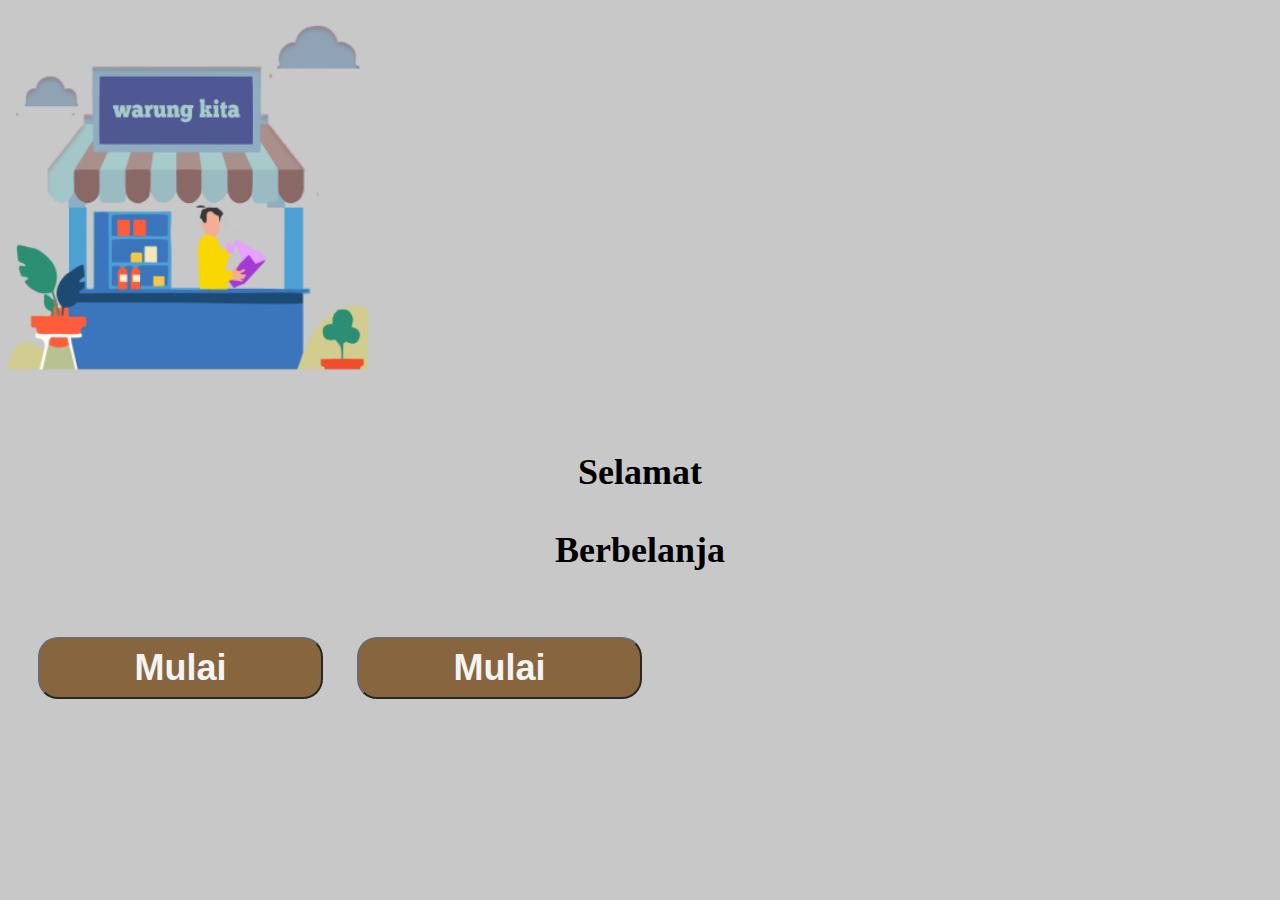
<file: index.html>
<!DOCTYPE html>
<html lang="en">
<head>
    <meta charset="UTF-8">
    <meta name="viewport" content="width=device-width, initial-scale=1.0">
    <title>Halaman awal aplikasi</title>
    <link rel="stylesheet" href="assets/css/style.css">
</head>
<body>
    <div class="gambar-awal">
        <img src="assets/gambar/gambar warung online.png" alt=""> 
    </div>

    <div class="text-awal">
        <p>Selamat</p><p>Berbelanja</p></div>

    <div class="tombol">

        <a href="login_nendi.html"><button class="btn-mulai">Mulai</button></a>

        <button class="btn-mulai">Mulai</button>

    </div>
  
</body>
</html>
</file>
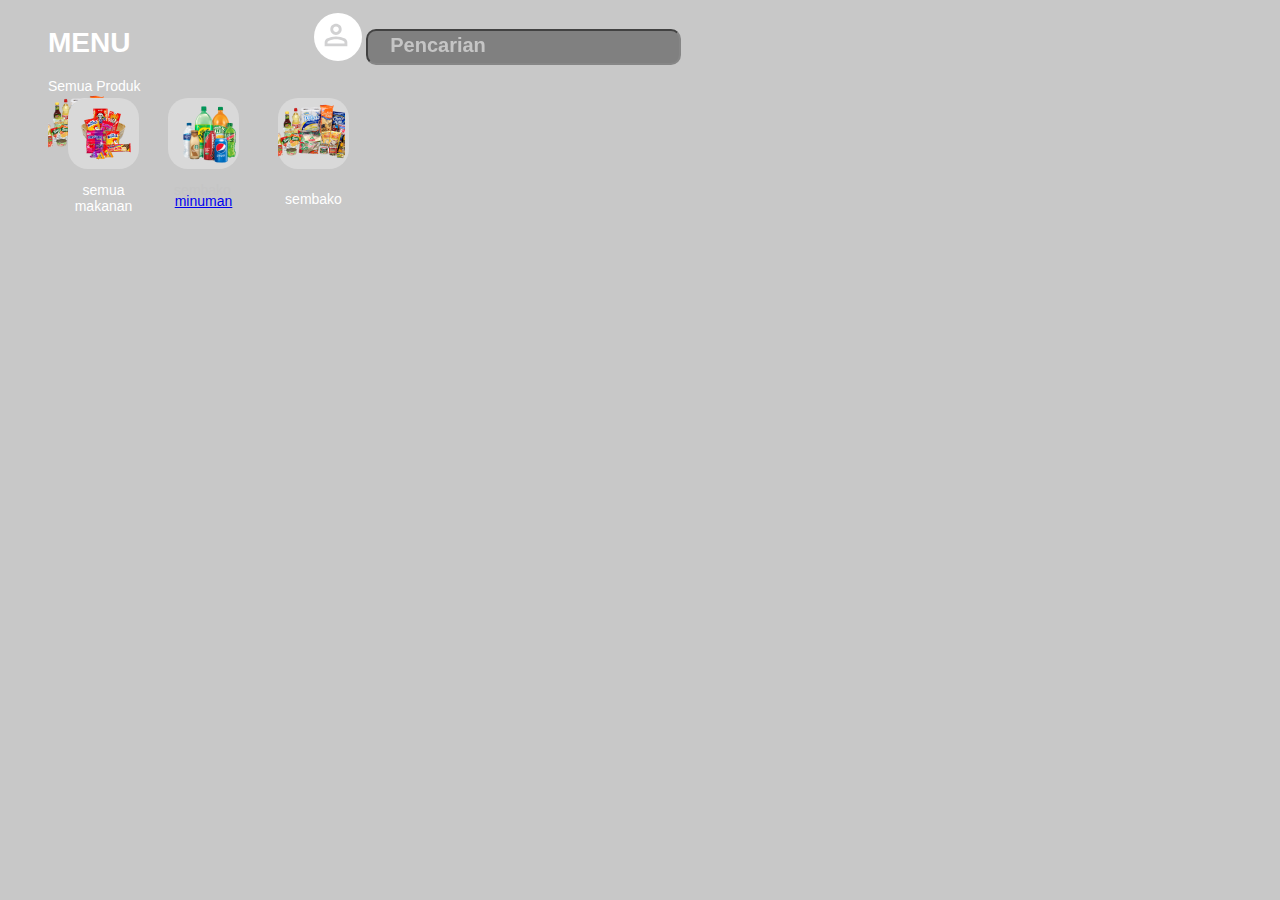
<file: dashboard.html>
<!DOCTYPE html>
<html lang="en">
<head>
<meta charset="UTF-8">
<meta name="viewport" content="width=device-width, initial-scale=1.0">
<link rel="stylesheet" href="dashboard.css">
<title>aplikasi warung</title>
</head>
<body>
  <div class="header-regist">
  </div>
  <div class="login-container">
      <h1 style="display: inline-block;">MENU</h1>
    <a href="profil-saya.html"><div class="profil">
        <svg xmlns="http://www.w3.org/2000/svg" width="34" height="34" viewBox="0 0 34 34" fill="none">
            <g opacity="0.4">
              <mask id="mask0_58_170" style="mask-type:alpha" maskUnits="userSpaceOnUse" x="0" y="0" width="34" height="34">
                <rect width="34" height="34" fill="#D9D9D9"/>
              </mask>
              <g mask="url(#mask0_58_170)">
                <path d="M17 17C15.4416 17 14.1076 16.4451 12.9979 15.3354C11.8882 14.2257 11.3333 12.8916 11.3333 11.3333C11.3333 9.77496 11.8882 8.44093 12.9979 7.33121C14.1076 6.22149 15.4416 5.66663 17 5.66663C18.5583 5.66663 19.8923 6.22149 21.002 7.33121C22.1118 8.44093 22.6666 9.77496 22.6666 11.3333C22.6666 12.8916 22.1118 14.2257 21.002 15.3354C19.8923 16.4451 18.5583 17 17 17ZM5.66663 28.3333V24.3666C5.66663 23.5638 5.87322 22.826 6.28642 22.1531C6.69961 21.4802 7.24857 20.9666 7.93329 20.6125C9.39718 19.8805 10.8847 19.3316 12.3958 18.9656C13.9069 18.5996 15.4416 18.4166 17 18.4166C18.5583 18.4166 20.093 18.5996 21.6041 18.9656C23.1152 19.3316 24.6027 19.8805 26.0666 20.6125C26.7514 20.9666 27.3003 21.4802 27.7135 22.1531C28.1267 22.826 28.3333 23.5638 28.3333 24.3666V28.3333H5.66663ZM8.49996 25.5H25.5V24.3666C25.5 24.1069 25.435 23.8708 25.3052 23.6583C25.1753 23.4458 25.0041 23.2805 24.7916 23.1625C23.5166 22.525 22.2298 22.0468 20.9312 21.7281C19.6326 21.4093 18.3222 21.25 17 21.25C15.6777 21.25 14.3673 21.4093 13.0687 21.7281C11.7701 22.0468 10.4833 22.525 9.20829 23.1625C8.99579 23.2805 8.82461 23.4458 8.69475 23.6583C8.56489 23.8708 8.49996 24.1069 8.49996 24.3666V25.5ZM17 14.1666C17.7791 14.1666 18.4461 13.8892 19.001 13.3343C19.5559 12.7795 19.8333 12.1125 19.8333 11.3333C19.8333 10.5541 19.5559 9.88711 19.001 9.33225C18.4461 8.77739 17.7791 8.49996 17 8.49996C16.2208 8.49996 15.5538 8.77739 14.9989 9.33225C14.4441 9.88711 14.1666 10.5541 14.1666 11.3333C14.1666 12.1125 14.4441 12.7795 14.9989 13.3343C15.5538 13.8892 16.2208 14.1666 17 14.1666Z" fill="#1C1B1F" fill-opacity="0.5"/>
              </g>
            </g>
          </svg>
    </div></a>

      <input type="text" placeholder="Pencarian" class="input-field" required>
    <div class="row">
        <div class="card1">
            <div class="kategori">
                <div class="gambar-kategori">
                    <img src="gambar/kategori/kategori1.png" alt="">
                    <div class="text" style="margin-top: 10px;">semua makanan</div>
                </div>
               
            </div>
        </div>
    </div>
    
    <div class="row">
        <div class="card2">
            <div class="kategori">
                <div class="gambar-kategori">
                    <img src="gambar/kategori/kategori2.png" alt="" style="margin-top: 5px;">
                <a href="minuman.html"><div class="text" style="margin-top: 20px;">minuman</div></a>
                </div>
            </div>
      </div>
    </div>
    
  <div class="row">
    <div class="card3">
        <div class="kategori">
            <div class="gambar-kategori">
                <img src="gambar/kategori/kategori3.png" alt="" style="margin-top: 5px;">
            <div class="text" style="margin-top: 25px;">sembako</div>
            </div>
        </div>
    </div>
  </div>

  <div class="judul">Semua Produk</div>

  <div class="cards">
    <div class="card-item">
        <div class="gambar-item">
            <img src="gambar/kategori/kategori3.png" alt="">
        <div class="text" style="margin-top: 25px;">sembako</div>
        </div>
    </div>
</div>
</file>
<file: assets/css/style.css>
body {
background: #C8C8C8;
}

.gambar-awal img {
    width: 360px;
    margin-right: 15px;

}

.text-awal {
    margin-top: 50px;
    text-align: center;
font-family: Inter;
font-size: 36px;
font-style: normal;
font-weight: 700;
line-height: normal;
}

.btn-mulai {
    width: 285px;
height: 62px;
flex-shrink: 0;
border-radius: 20px;
opacity: 0.8;
background: #774E1E;
color: #FFF;
text-align: center;
font-size: 36px;
font-style: normal;
font-weight: 700;
line-height: normal;
margin-left: 30px;
margin-top: 30px;
}

@media (max-width: 740px) {
    .menu-items {
        padding: 1rem;
    }
    
    .menu-item {
        flex-basis: 45%;
    }
    
    .header {
        margin-right: 30px;
    }
}
</file>
<file: dashboard.css>
body {
    background-color: #C8C8C8;
    font-family:'Lucida Sans', 'Lucida Sans Regular', 'Lucida Grande', 'Lucida Sans Unicode', Geneva, Verdana, sans-serif;
  }
  
  .login-container {
    margin-left: 40px;
    color: #fff;
    font-family:'Lucida Sans', 'Lucida Sans Regular', 'Lucida Grande', 'Lucida Sans Unicode', Geneva, Verdana, sans-serif;
  }
  
  .login-container {
    font-size: 14px;
  }
  
  .login-form {
    display: inline;
    color: #fff;
  }
  
  .input-field {
    color: white; /* Mengatur warna teks menjadi putih */
  }
  
  label {
    display: block;
    margin-bottom: 10px;
    margin-top: 20px;
  }
  
  input[type="text"], input[type="number"],input[type="password"] {
  width: 307px;
  height: 30px;
  border-radius: 10px;
  opacity: 0.8;
  background: rgba(0, 0, 0, 0.45);
  color: #fff;
  margin-top: 20px;
  }
  
  .input-field::placeholder {
    color: rgb(197, 197, 197);
    font-size: 20px;
    font-weight: 600;
    padding-left: 20px;
  }

.cards {
    width: 309px;
height: 180px;
color: rgb(197, 197, 197);
}

.profil {
    background-color: #fff;
    width: 43px;
    height: 43px;
    border-radius: 40px;
    padding-top: 5px;
    padding-left: 5px;
    display: inline-block;
    margin-left: 180px;
}

.card1 {
    width: 71px;
    height: 71px;
    background-color: #D9D9D9;
    border-radius: 20px;
    margin: 20px;
    position: absolute;
    
}

.card2 {
    width: 71px;
    height: 71px;
    background-color: #D9D9D9;
    border-radius: 20px;
    margin-top: 20px;
    margin-left: 120px;
    position: absolute;
}

.card3 {
    width: 71px;
    height: 71px;
    background-color: #D9D9D9;
    border-radius: 20px;
    margin: 20px;
    position: absolute;
    margin-left: 230px;
}

.text {
    font-size: 14px;
    text-align: center;
    
}
  .header-regist {
    margin-left: 40px;
  }
  
  .text-footer {
    margin-left: 50px;
  }
  
  .svg {
    width: 18px;
    height: 15.529px;
    flex-shrink: 0;
  }
  
  .login-button {
    width: 307px;
  height: 44px;
  border-radius: 20px;
  opacity: 0.8;
  background: #876740;
  color: #fff;
  text-transform: uppercase;
  font-style: 600;
  font-size: 16px;
  margin-top: 35px;
  }
  
    @media (max-width: 768px) {
  
    }
</file>
